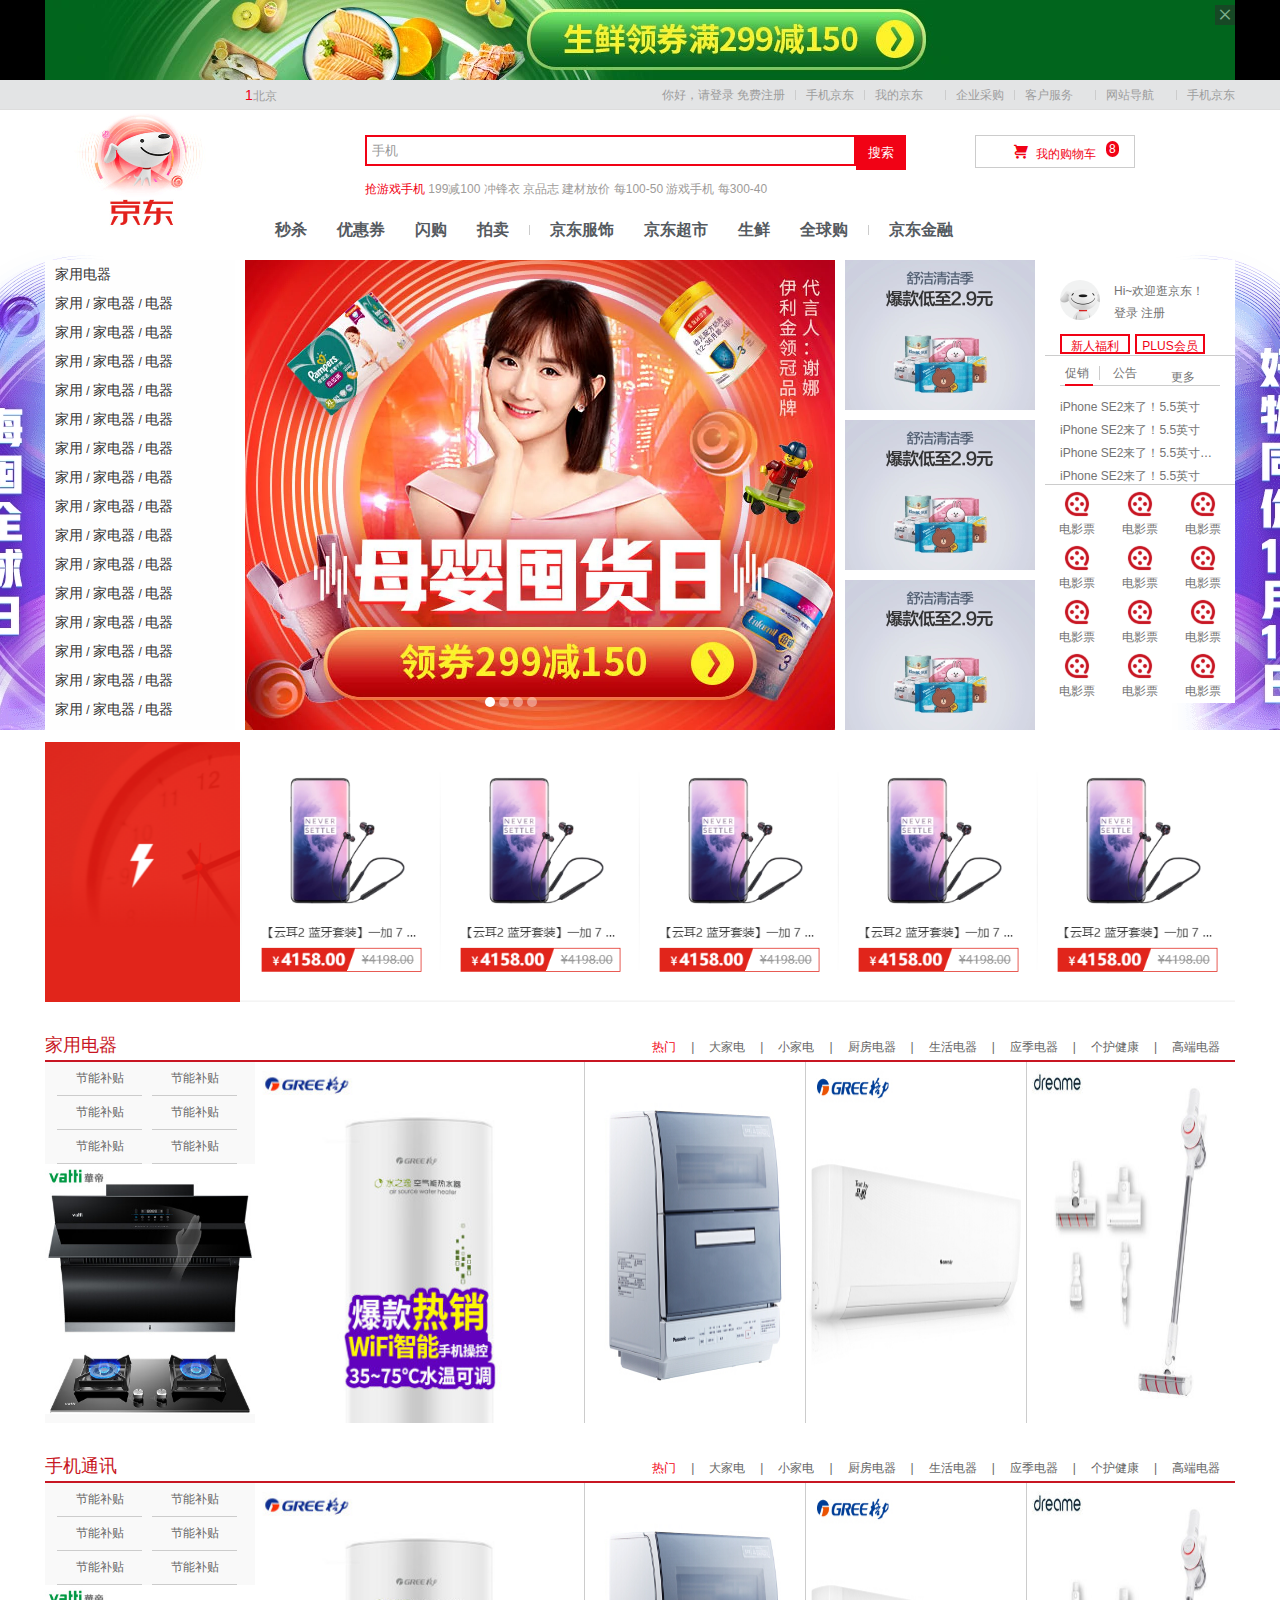
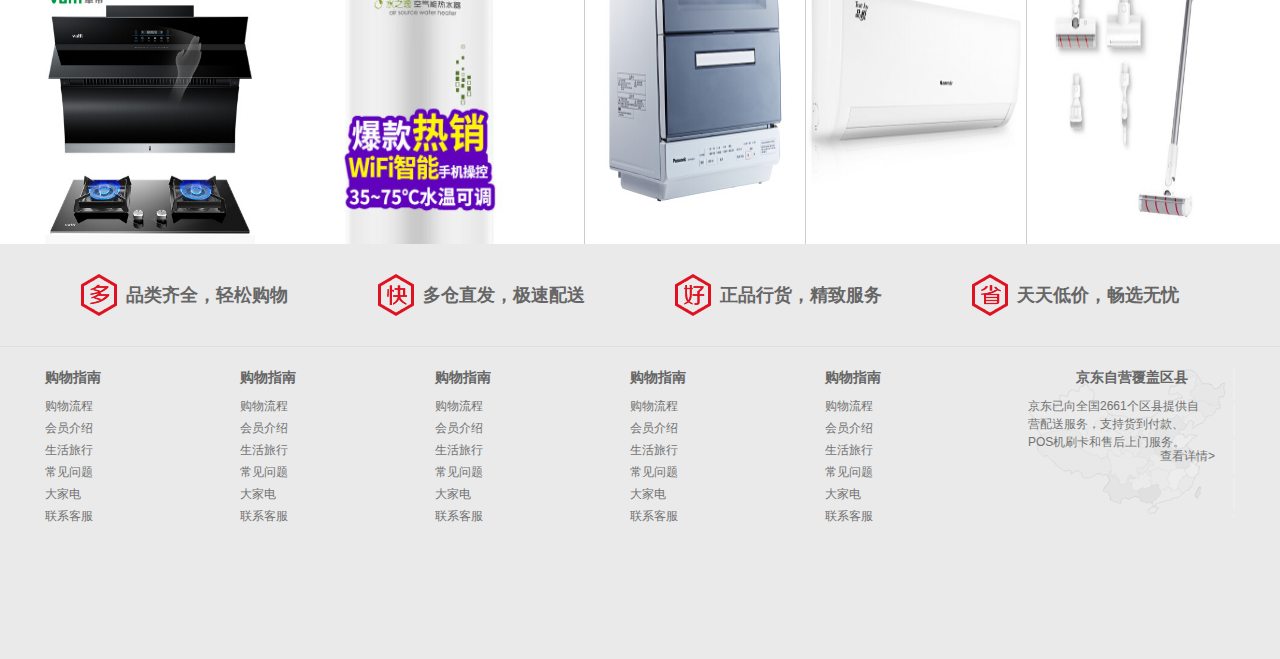
<file: index.html>
<!DOCTYPE html>
<html lang="en">

<head>
  <meta charset="UTF-8" />
  <meta name="viewport" content="width=device-width, initial-scale=1.0" />
  <meta http-equiv="X-UA-Compatible" content="ie=edge" />
  <title>京东</title>
  <link rel="shortcut icon" href="./favicon.ico" />
  <!-- <link rel="stylesheet" href="css/normalize.css" /> -->
  <link rel="stylesheet" href="css/base.css" />
  <link rel="stylesheet" href="css/index.css" />
  <link rel="stylesheet" href="css/commom.css" />
  <!-- <link href="//netdna.bootstrapcdn.com/font-awesome/4.7.0/css/font-awesome.min.css" rel="stylesheet" /> -->
  <script src="./js/animate.js"></script>

  <script src="./js/index.js"></script>
</head>
<span class="ai-arrow-right-down"></span>

<body>
  <div class="J-event">
    <a href="#" class="w">
      <i class="ofclose"></i>
    </a>
  </div>
  <!-- 快捷导航 -->
  <div class="shortcut">
    <div class="w">
      <ul class="fl">
        <li><i class="pos">1</i>北京</li>
      </ul>
      <ul class="fr">
        <li>
          <a href="#">你好，请登录</a>
          <a href="#">免费注册</a>
        </li>
        <li class="spacer"></li>
        <li>
          <a href="#">手机京东</a>
        </li>
        <li class="spacer"></li>

        <li class="dropdown">
          <a href="#">我的京东<i></i></a>
        </li>
        <li class="spacer"></li>

        <li>
          <a href="#">企业采购</a>
        </li>
        <li class="spacer"></li>

        <li class="dropdown">
          <a href="#">客户服务<i></i></a>
        </li>
        <li class="spacer"></li>

        <li class="dropdown">
          <a href="#">网站导航<i> </i></a>
        </li>
        <li class="spacer"></li>

        <li style="position: relative;z-index: 1;">
          <a href="#">手机京东</a>
          <!-- <div class="erweima">
              <img src="image/erweima.png" alt="" />
            </div> -->
        </li>
      </ul>
    </div>
  </div>
  <div class="header">
    <div class="w inner">
      <div class="logo">
        <h1>
          <a href="">京东</a>
        </h1>
      </div>

      <div class="search">
        <input type="text" value="手机" />
        <button>搜索</button>
      </div>
      <div class="hotwords">
        <a href="#" class="style-red">抢游戏手机</a>
        <a href="#">199减100</a>
        <a href="#">冲锋衣</a>
        <a href="#">京品志</a>
        <a href="#">建材放价</a>
        <a href="#">每100-50</a>
        <a href="#">游戏手机</a>
        <a href="#">每300-40</a>
      </div>
      <div class="myCar">
        <a href="#" class="shopCar">我的购物车</a>
        <s>8</s>
      </div>
      <div class="navitems">
        <ul>
          <li><a href="#">秒杀</a></li>
          <li><a href="#">优惠券</a></li>
          <li><a href="#">闪购</a></li>
          <li><a href="#">拍卖</a></li>
        </ul>
        <div class="spacer"></div>
        <ul>
          <li><a href="#">京东服饰</a></li>
          <li><a href="#">京东超市</a></li>
          <li><a href="#">生鲜</a></li>
          <li><a href="#">全球购</a></li>
        </ul>
        <div class="spacer"></div>
        <ul>
          <li><a href="#">京东金融</a></li>
        </ul>
      </div>
    </div>
  </div>
  <!-- main部分 -->
  <div class="jd">
    <div class="w jd_inner">
      <div class="jd_clo1">
        <ul>
          <li><a href="#">家用电器</a></li>
          <li>
            <a href="#">家用</a>
            <span>/</span>
            <a href="#">家电器</a>
            <span>/</span>
            <a href="#">电器</a>
          </li>
          <li>
            <a href="#">家用</a>
            <span>/</span>
            <a href="#">家电器</a>
            <span>/</span>
            <a href="#">电器</a>
          </li>
          <li>
            <a href="#">家用</a>
            <span>/</span>
            <a href="#">家电器</a>
            <span>/</span>
            <a href="#">电器</a>
          </li>
          <li>
            <a href="#">家用</a>
            <span>/</span>
            <a href="#">家电器</a>
            <span>/</span>
            <a href="#">电器</a>
          </li>
          <li>
            <a href="#">家用</a>
            <span>/</span>
            <a href="#">家电器</a>
            <span>/</span>
            <a href="#">电器</a>
          </li>
          <li>
            <a href="#">家用</a>
            <span>/</span>
            <a href="#">家电器</a>
            <span>/</span>
            <a href="#">电器</a>
          </li>
          <li>
            <a href="#">家用</a>
            <span>/</span>
            <a href="#">家电器</a>
            <span>/</span>
            <a href="#">电器</a>
          </li>
          <li>
            <a href="#">家用</a>
            <span>/</span>
            <a href="#">家电器</a>
            <span>/</span>
            <a href="#">电器</a>
          </li>
          <li>
            <a href="#">家用</a>
            <span>/</span>
            <a href="#">家电器</a>
            <span>/</span>
            <a href="#">电器</a>
          </li>
          <li>
            <a href="#">家用</a>
            <span>/</span>
            <a href="#">家电器</a>
            <span>/</span>
            <a href="#">电器</a>
          </li>
          <li>
            <a href="#">家用</a>
            <span>/</span>
            <a href="#">家电器</a>
            <span>/</span>
            <a href="#">电器</a>
          </li>
          <li>
            <a href="#">家用</a>
            <span>/</span>
            <a href="#">家电器</a>
            <span>/</span>
            <a href="#">电器</a>
          </li>
          <li>
            <a href="#">家用</a>
            <span>/</span>
            <a href="#">家电器</a>
            <span>/</span>
            <a href="#">电器</a>
          </li>
          <li>
            <a href="#">家用</a>
            <span>/</span>
            <a href="#">家电器</a>
            <span>/</span>
            <a href="#">电器</a>
          </li>
          <li>
            <a href="#">家用</a>
            <span>/</span>
            <a href="#">家电器</a>
            <span>/</span>
            <a href="#">电器</a>
          </li>
        </ul>
      </div>
      <div class="jd_clo2">
        <div class="jd_clo2-l">
          <a href="javascript:;" class="al">
            <</a> <a href="javascript:;" class="ar">>
          </a>
          <ol class="circle">
            <!-- <li class="current"></li> -->
          </ol>
          <ul>
            <li>
              <a href="#"><img src="./image/002.jpg" alt="" /></a>
            </li>
            <li>
              <a href="#"><img src="./image/003.jpg" alt="" /></a>
            </li>
            <li>
              <a href="#"><img src="./image/004.jpg" alt="" /></a>
            </li>
            <li>
              <a href="#"><img src="./image/005.jpg" alt="" /></a>
            </li>

          </ul>
        </div>
        <div class="jd_clo2-r">
          <div><img src="./image/0001.jpg" alt="" /></div>
          <div><img src="./image/0001.jpg" alt="" /></div>
          <div><img src="./image/0001.jpg" alt="" /></div>
        </div>
      </div>
      <div class="jd_clo3">
        <div class="user">
          <div class="user-inof">
            Hi~欢迎逛京东！<br />
            <a href="#">登录</a>
            <a href="#">注册</a>
            <a href="#" class="info-img">
              <img src="./image/jd.png" alt="" />
            </a>
          </div>
          <div class="user-profit">
            <a href="">新人福利</a><a href="">PLUS会员</a>
          </div>
        </div>
        <div class="news">
          <div class="tab-hd">
            <a href="#" class="cuxiao">促销</a>
            <a href="#">公告</a>
            <a href="#" class="more">更多</a>
            <a href="" class="line"></a>
          </div>
          <div class="tab-bd">
            <ul>
              <li><a href="">iPhone SE2来了！5.5英寸</a></li>
              <li><a href="">iPhone SE2来了！5.5英寸</a></li>
              <li><a href="">iPhone SE2来了！5.5英寸SE2来了！5.5英寸</a></li>
              <li><a href="">iPhone SE2来了！5.5英寸</a></li>
            </ul>

          </div>
        </div>
        <div class="jd-service">
          <ul>
            <li>
              <a href="#">
                <img src="./image/999.png" alt="" />
                <p>电影票</p>
              </a>
            </li>
            <li>
              <a href="#">
                <img src="./image/999.png" alt="" />
                <p>电影票</p>
              </a>
            </li>
            <li>
              <a href="#">
                <img src="./image/999.png" alt="" />
                <p>电影票</p>
              </a>
            </li>
            <li>
              <a href="#">
                <img src="./image/999.png" alt="" />
                <p>电影票</p>
              </a>
            </li>
            <li>
              <a href="#">
                <img src="./image/999.png" alt="" />
                <p>电影票</p>
              </a>
            </li>
            <li>
              <a href="#">
                <img src="./image/999.png" alt="" />
                <p>电影票</p>
              </a>
            </li>
            <li>
              <a href="#">
                <img src="./image/999.png" alt="" />
                <p>电影票</p>
              </a>
            </li>
            <li>
              <a href="#">
                <img src="./image/999.png" alt="" />
                <p>电影票</p>
              </a>
            </li>
            <li>
              <a href="#">
                <img src="./image/999.png" alt="" />
                <p>电影票</p>
              </a>
            </li>
            <li>
              <a href="#">
                <img src="./image/999.png" alt="" />
                <p>电影票</p>
              </a>
            </li>
            <li>
              <a href="#">
                <img src="./image/999.png" alt="" />
                <p>电影票</p>
              </a>
            </li>
            <li>
              <a href="#">
                <img src="./image/999.png" alt="" />
                <p>电影票</p>
              </a>
            </li>
          </ul>
        </div>
      </div>
    </div>
    <div class="ad"><a href="#"></a></div>
  </div>
  <!-- 推荐部分 -->
  <div class="recom w">
    <div class="recom_hd"><img src="image/秒杀.png" alt="" width="195px" height="260px"></div>
    <div class="recom_bd">
      <ul>
        <li><img src="image/ms.PNG" alt="" width="199px" height="260px"></li>
        <li><img src="image/ms.PNG" alt="" width="199px" height="260px"></li>
        <li><img src="image/ms.PNG" alt="" width="199px" height="260px"></li>
        <li><img src="image/ms.PNG" alt="" width="199px" height="260px"></li>
        <li><img src="image/ms.PNG" alt="" width="199px" height="260px"></li>
      </ul>
    </div>
  </div>
  <!-- 电梯导航 -->
  <div class="floor">
    <div class="jidaian w">
      <div class="douhd">
        <h3>家用电器</h3>
        <div class="tab_list">
          <ul>
            <li><a href="#" class="style-red">热门</a>|</li>
            <li><a href="#">大家电</a>|</li>
            <li><a href="#">小家电</a>|</li>
            <li><a href="#">厨房电器</a>|</li>
            <li><a href="#">生活电器</a>|</li>
            <li><a href="#">应季电器</a>|</li>
            <li><a href="#">个护健康</a>|</li>
            <li><a href="#">高端电器</a></li>
          </ul>
        </div>
      </div>
      <div class="zhubd">
        <div class="tab_content">
          <div class="tabb_list_item">
            <div class="col210">
              <ul>
                <li><a href="">节能补贴</a></li>
                <li><a href="">节能补贴</a></li>
                <li><a href="">节能补贴</a></li>
                <li><a href="">节能补贴</a></li>
                <li><a href="">节能补贴</a></li>
                <li><a href="">节能补贴</a></li>
              </ul>
              <a href="#">
                <img src="image/91.jpg" alt="" width="210px" height="250px">
              </a>
            </div>
            <div class="col329"><a href=""><img src="image/92.jpg" alt="" width="329px" height="361px"></a></div>
            <div class="col221"><a href=""><img src="image/93.jpg" alt="" width="220px" height="361px"></a></div>
            <div class="col221"><a href=""><img src="image/94.jpg" alt="" width="220px" height="361px"></a></div>
            <div class="col219"><a href=""><img src="image/95.jpg" alt="" width="209px" height="361px"></a></div>
          </div>
        </div>
      </div>
    </div>
    <div class="shouji w">
      <div class="douhd">
        <h3>手机通讯</h3>
        <div class="tab_list">
          <ul>
            <li><a href="#" class="style-red">热门</a>|</li>
            <li><a href="#">大家电</a>|</li>
            <li><a href="#">小家电</a>|</li>
            <li><a href="#">厨房电器</a>|</li>
            <li><a href="#">生活电器</a>|</li>
            <li><a href="#">应季电器</a>|</li>
            <li><a href="#">个护健康</a>|</li>
            <li><a href="#">高端电器</a></li>
          </ul>
        </div>
      </div>
      <div class="zhubd">
        <div class="tab_content">
          <div class="tabb_list_item">
            <div class="col210">
              <ul>
                <li><a href="">节能补贴</a></li>
                <li><a href="">节能补贴</a></li>
                <li><a href="">节能补贴</a></li>
                <li><a href="">节能补贴</a></li>
                <li><a href="">节能补贴</a></li>
                <li><a href="">节能补贴</a></li>
              </ul>
              <a href="#">
                <img src="image/91.jpg" alt="" width="210px" height="250px">
              </a>
            </div>
            <div class="col329"><a href=""><img src="image/92.jpg" alt="" width="329px" height="361px"></a></div>
            <div class="col221"><a href=""><img src="image/93.jpg" alt="" width="220px" height="361px"></a></div>
            <div class="col221"><a href=""><img src="image/94.jpg" alt="" width="220px" height="361px"></a></div>
            <div class="col219"><a href=""><img src="image/95.jpg" alt="" width="209px" height="361px"></a></div>
          </div>
        </div>
      </div>
    </div>
  </div>
  <!-- 底部 -->
  <div class="footer">
    <div class="footer-service">
      <div class="w f-s-w">
        <ul class="clearfix">
          <li>
            <div class="service_unit">
              <h5>duo</h5>
              <p>品类齐全，轻松购物</p>
            </div>
          </li>
          <li>
            <div class="service_unit">
              <h5 class="kuai">kuai</h5>
              <p>多仓直发，极速配送</p>
            </div>
          </li>
          <li>
            <div class="service_unit">
              <h5 class="hao">hao</h5>
              <p>正品行货，精致服务</p>
            </div>
          </li>
          <li>
            <div class="service_unit">
              <h5 class="sheng">sheng</h5>
              <p>天天低价，畅选无忧</p>
            </div>
          </li>
        </ul>
      </div>
    </div>
    <div class="w help">
      <dl>
        <dt>购物指南</dt>
        <dd><a href="#">购物流程</a></dd>
        <dd><a href="#">会员介绍</a></dd>
        <dd><a href="#">生活旅行</a></dd>
        <dd><a href="#">常见问题</a></dd>
        <dd><a href="#">大家电</a></dd>
        <dd><a href="#">联系客服</a></dd>
      </dl>
      <dl>
        <dt>购物指南</dt>
        <dd><a href="#">购物流程</a></dd>
        <dd><a href="#">会员介绍</a></dd>
        <dd><a href="#">生活旅行</a></dd>
        <dd><a href="#">常见问题</a></dd>
        <dd><a href="#">大家电</a></dd>
        <dd><a href="#">联系客服</a></dd>
      </dl>
      <dl>
        <dt>购物指南</dt>
        <dd><a href="#">购物流程</a></dd>
        <dd><a href="#">会员介绍</a></dd>
        <dd><a href="#">生活旅行</a></dd>
        <dd><a href="#">常见问题</a></dd>
        <dd><a href="#">大家电</a></dd>
        <dd><a href="#">联系客服</a></dd>
      </dl>
      <dl>
        <dt>购物指南</dt>
        <dd><a href="#">购物流程</a></dd>
        <dd><a href="#">会员介绍</a></dd>
        <dd><a href="#">生活旅行</a></dd>
        <dd><a href="#">常见问题</a></dd>
        <dd><a href="#">大家电</a></dd>
        <dd><a href="#">联系客服</a></dd>
      </dl>
      <dl>
        <dt>购物指南</dt>
        <dd><a href="#">购物流程</a></dd>
        <dd><a href="#">会员介绍</a></dd>
        <dd><a href="#">生活旅行</a></dd>
        <dd><a href="#">常见问题</a></dd>
        <dd><a href="#">大家电</a></dd>
        <dd><a href="#">联系客服</a></dd>
      </dl>
      <dl class="cover">
        <dt>京东自营覆盖区县</dt>
        <dd class="info">
          京东已向全国2661个区县提供自营配送服务，支持货到付款、POS机刷卡和售后上门服务。
        </dd>
        <dd class="more"><a href="#"> 查看详情></a></dd>
      </dl>
    </div>
  </div>
</body>

</html>
</file>
<file: css/base.css>
@font-face {
  font-family: "icomoon";
  src: url("../fonts/icomoon.eot?3l1dcs");
  src: url("../fonts/icomoon.eot?3l1dcs#iefix") format("embedded-opentype"),
    url("../fonts/icomoon.ttf?3l1dcs") format("truetype"),
    url("../fonts/icomoon.woff?3l1dcs") format("woff"),
    url("../fonts/icomoon.svg?3l1dcs#icomoon") format("svg");
  font-weight: normal;
  font-style: normal;
  font-display: block;
}

.w {
  width: 1190px;
  margin: auto;
}

.fr {
  float: right;
}

.fl {
  float: left;
}

* {
  margin: 0;
  padding: 0;
}

body {
  background-color: #f6f6f6;
}

.J-event {
  height: 80px;
  background-color: #000;
}

.J-event a {
  display: block;
  height: 80px;
  background: url(../image/top.jpg) no-repeat;
  position: relative;
}

.J-event a i {
  width: 20px;
  height: 20px;
  background: #2d2d2d;
  /* background: url(../fonts/cross.png); */
  position: absolute;
  right: 0;
  top: 5px;
  font-style: normal;
  font-family: "icomoon";
  color: #fff;
  text-align: center;
  line-height: 20px;
  opacity: .5;

}

.clearfix::before,
.clearfix::after {
  content: "";
  display: table;
}

.clearfix:after {
  clear: both;
}

.clearfix {
  *zoom: 1;
}

.shortcut {
  height: 30px;
  background-color: #e3e4e5;
  border-bottom: 1px solid #dddddd;
  color: #9d9d9d;
  font-size: 12px;
  line-height: 30px;
}

li {
  list-style: none;
}

ul {
  margin: 0;
  padding: 0;
}

a {
  text-decoration: none;
}

.style-red {
  color: #f10215 !important;
}

.shortcut a {
  color: #9d9d9d;
  font-size: 12px;
  text-decoration: none;
}

.shortcut a:hover {
  color: #c81623;
}

.shortcut .fr li {
  float: left;
}

.shortcut .fl li {
  margin-left: 200px;
}

.pos {
  font-size: 14px;
  font-style: normal;
  color: #f10215;
}

.spacer {
  width: 1px;
  height: 10px;
  background-color: #ccc;
  margin: 10px 10px 0;
}

.dropdown {
  padding-right: 12px;
}

.erweima {
  width: 60px;
  height: 60px;
  border: 1px solid #ccc;
  padding: 3px;
  position: absolute;
  left: -8px;
  top: 35px;
}

.header {
  height: 140px;
  background: #fff;
}

.inner {
  height: 140px;
  /* background-color: pink; */
  position: relative;
}

.logo {
  width: 191px;
  height: 140px;
  position: absolute;
  top: 0;
  left: 0;
  /* background-color: purple; */
}

.logo h1 {
  margin: 0;
}

.logo a {
  display: block;
  background: url(../image/1.gif) no-repeat center top;
  width: 191px;
  height: 140px;
  background-size: 100%;
  font-size: 0;
}

input,
button {
  padding: 0;
  border: 0;
}

.search {
  width: 550px;
  height: 35px;
  position: absolute;
  top: 25px;
  left: 320px;
}

.search input {
  width: 491px;
  height: 31px;
  border: 2px solid #f10215;
  padding-left: 5px;
  outline: none;
  color: #989898;
  float: left;
}

.search button {
  width: 50px;
  height: 35px;
  background-color: #f10215;
  float: left;
  cursor: pointer;
  color: #fff;
}

.hotwords {
  position: absolute;
  top: 70px;
  left: 320px;
}

.hotwords a {
  color: #9e9b99;
  font-size: 12px;
}

.hotwords a:hover {
  color: #f10215;
}

.myCar {
  width: 160px;
  height: 33px;
  border: 1px solid #ccc;
  position: absolute;
  top: 25px;
  right: 100px;
  text-align: center;
  line-height: 33px;
}

.myCar a {
  font-size: 12px;
  color: #f10215;
}

.myCar::before {
  content: '\e910';
  font-family: "icomoon";
  margin-right: 4px;
  font-size: 14px;
  color: #f10215;
}



.myCar s {
  position: absolute;
  top: 5px;
  left: 130px;
  text-decoration: none;
  background-color: #f10215;
  height: 16px;
  line-height: 16px;
  font-size: 12px;
  padding: 0 3px;
  border-radius: 7px;
  color: #fff;
}

.navitems {
  position: absolute;
  left: 200px;
  bottom: 0;
}

.navitems ul {
  float: left;
}

.navitems ul li {
  float: left;
  margin-left: 30px;
}

.navitems li a {
  font-size: 16px;
  color: #555a5f;
  font-weight: 700;
  height: 40px;
  line-height: 40px;
  display: block;
}

.navitems li a:hover {
  color: #f10215;
}

.navitems .spacer {
  float: left;
  margin-top: 15px;
  margin-left: 20px;
  margin-right: -10px;
}

/* 底部 */
.footer {
  height: 415px;
  background-color: #eaeaea;
}

.footer-service {
  border-bottom: 1px solid #dedede;
}

.f-s-w {
  /* background-color: pink; */
  padding: 30px 0;
}

.f-s-w li {
  float: left;
  width: 297px;
  height: 42px;
  /* background-color: purple; */
}

.service_unit {
  width: 225px;
  height: 42px;
  margin: 0 auto;
  position: relative;
}

.service_unit h5 {
  width: 36px;
  height: 43px;
  /* background-color: blue; */
  position: absolute;
  top: 0;
  left: 0;
  background: url(../image/777.png);
  background-position: 0 -192px;
  text-indent: -999px;
  overflow: hidden;
}

.service_unit p {
  line-height: 42px;
  margin-left: 45px;
  font-size: 18px;
  font-weight: 700;
}

.service_unit .kuai {
  background-position: -41px -192px;
}

.service_unit .hao {
  background-position: -82px -192px;
}

.service_unit .sheng {
  background-position: -123px -192px;
}

.help {
  height: 180px;
  padding-top: 20px;
}

.help dt {
  font-size: 14px;
  font-weight: 700;
  color: #666;
  height: 30px;
}

.help dl {
  float: left;
  width: 195px;
}

.help dd {
  height: 22px;
}

.help dd a {
  color: #727272;
  font-size: 12px;
}

.help dd a:hover {
  color: #f10215;
}

.help .cover {
  float: right;
  width: 207px;
  height: 150px;
  background: url(../image/777.png) no-repeat;
}

.cover dt {
  text-align: center;
}

.help .info {
  width: 175px;
  height: 50px;
  font-size: 12px;
  line-height: 18px;
  color: #727272;
}

.more {
  text-align: right;
  padding-right: 20px;
}
</file>
<file: css/index.css>
.jd {
  height: 480px;
  /* background-color: pink; */
  position: relative;
}

.jd_inner {
  height: 480px;
  /* background-color: blue; */
  position: relative;
  z-index: 1;
}

.ad {
  height: 480px;
  background: url(../image/6666.png) no-repeat top center;
  position: absolute;
  top: 0;
  left: 0;
  width: 100%;
}

.ad a {
  display: block;
  width: 100%;
  height: 100%;
}

.jd_clo1 {
  width: 190px;
  height: 471px;
  /* background-color: #fefefe; */
  float: left;
  padding-top: 9px;
}

.jd_clo1 ul {
  height: 470px;
  background-color: #fefefe;
}

.jd_clo1 li {
  padding-left: 10px;
  margin-top: 1px;
  height: 28px;
  line-height: 28px;
  background-color: #fefefe;

}

.jd_clo1 li:hover {
  background-color: #999395;
}

.jd_clo1 li a {
  color: #333;
  font-size: 14px;
}

.jd_clo1 li span {
  color: #333;
  font-size: 12px;
}

.jd_clo2 {
  width: 790px;
  height: 480px;
  /* background-color: purple; */
  float: left;
  margin-left: 10px;
}

.jd_clo2-l {
  width: 590px;
  height: 480px;
  margin-right: 10px;
  float: left;
  overflow: hidden;
  position: relative;
}

.jd_clo2-l ul {
  position: absolute;
  /* position: relative; */
  top: 0;
  left: 0;
  width: 600%;
}

.jd_clo2-l ul li {
  float: left;
}

.jd_clo2-r {
  width: 190px;
  height: 480px;
  float: left;
  overflow: hidden;
}

.jd_clo2-r div {
  width: 190px;
  height: 150px;
  margin-top: 10px;
}

.jd_clo2-r div img {
  width: 100%;
}

.jd_clo3 {
  width: 190px;
  height: 470px;
  /* background-color: yellow; */
  float: right;
  margin-top: 10px;
}

.jd_clo3 a {
  font-size: 12px;
  color: #747474;
}

.ar,
.al {
  position: absolute;
  display: none;
  top: 50%;
  width: 30px;
  height: 60px;
  margin-top: -30px;
  background: rgba(0, 0, 0, 0.3);
  text-align: center;
  line-height: 60px;
  z-index: 9;
}

.al {
  left: 0;
}

.ar {
  right: 0;
}

.jd_clo2-l ol {
  /* background: rgba(255, 255, 255, 0.3); */
  position: absolute;
  bottom: 20px;
  left: 50%;
  width: 114px;
  height: 15px;
  margin-left: -57px;
  border-radius: 10px;
  z-index: 9;
}

.jd_clo2-l ol li {
  width: 10px;
  height: 10px;
  /* background-color: #fff; */
  background-color: rgba(255, 255, 255, 0.4);
  border-radius: 50%;
  float: left;
  cursor: pointer;
  margin: 2px;
}

.jd_clo2-l .current {
  background-color: #fff;
}

.jd_clo2-l img {
  /* width: 100%; */
  /* height: auto; */
  /* height: 100%; */
  /* transform: scale(0.5); */
  max-width: 590px;
  margin-top: 10px;
  vertical-align: top;
}

.user {
  height: 95px;
  padding: 20px 15px 0;
  background-color: #fff;
}

.user-inof {
  height: 40px;
  padding-left: 54px;
  font-size: 12px;
  color: #747474;
  line-height: 22px;
  position: relative;
}

.user-inof a {
  font-size: 12px;
  color: #747474;
}

.user-inof a:hover {
  color: #f10215;
}

.info-img {
  width: 40px;
  height: 40px;
  position: absolute;
  top: 0;
  left: 0;
  border-radius: 50%;
  overflow: hidden;
  /* padding: 5px; */
}

.info-img img {
  width: 100%;
  height: auto;
}

.user-profit {
  margin-top: 14px;
}

.user-profit a {
  width: 70px;
  height: 20px;
  border: 2px solid #f10215;
  display: inline-block;
  font-size: 12px;
  color: #f10215;
  text-align: center;
  line-height: 20px;
  margin-right: 5px;
}

.user-profit a:hover {
  background-color: #f10215;
  color: #fff;
}

.news {
  height: 130px;
  border-top: 1px solid #ccc;
  border-bottom: 1px solid #ccc;
  padding: 5px 15px 0;
  background-color: #fff;
}

.tab-hd {
  border-bottom: 1px solid #ccc;
  padding: 3px 0;
  position: relative;
}

.tab-hd a {
  margin: 0 5px;
}

.cuxiao {
  border-right: 1px solid #ccc;
  padding-right: 10px;
}

.news .more {
  top: 7px;
  right: 0;
  position: absolute;
}

.line {
  width: 28px;
  height: 2px;
  background-color: #f10215;
  position: absolute;
  bottom: -1px;
  left: 0;
}

.tab-bd {
  margin-top: 10px;
}

.tab-bd li {
  height: 23px;
  line-height: 23px;
  overflow: hidden;
  white-space: nowrap;
  text-overflow: ellipsis;
}

.jd-service {
  height: 218px;
  background-color: #fff;
}

.jd-service li {
  width: 63px;
  height: 54px;
  float: left;
  /* background-color: purple; */
}

.jd-service li a {
  width: 100%;
  height: 100%;
  display: block;
}

.jd-service li a img {
  display: block;
  width: 28px;
  height: 28px;
  margin: 5px auto 2px;
}

.jd-service p {
  text-align: center;
}

.recom {
  height: 260px;
  background-color: pink;
  margin-top: 12px;
}

.recom_hd {
  float: left;
  height: 260px;
  width: 190px;

}

.recom_bd {
  float: right;
}

.recom_bd ul li {
  float: right;
}



.douhd {
  height: 30px;
  border-bottom: 2px solid #c81623;
}

.douhd h3 {
  float: left;
  font-size: 18px;
  color: #c81623;
  font-weight: 400;
}

.tab_list {
  float: right;
  line-height: 30px;
}


.tab_list ul li {
  float: left;
}

.tab_list ul li a {
  margin: 0 15px;
}

.floor .w {
  margin-top: 30px;
}

.zhubd {
  height: 361px;
  background-color: pink;
}

.tabb_list_item>div {
  float: left;
  height: 361px;
}

.col210 {
  width: 210px;
  background-color: #f9f9f9;
  text-align: center;
}

.col210 ul li {
  float: left;
  width: 85px;
  height: 34px;
  border-bottom: 1px solid #ccc;
  text-align: center;
  line-height: 33px;
  margin-right: 10px;
}

.col210 ul {
  padding-left: 12px;
}

.col329 {
  width: 330px;
  border-right: 1px solid #ccc;
}

.col221 {
  width: 221px;
  border-right: 1px solid #ccc;

}

.col219 {
  width: 205px;
}
</file>
<file: css/commom.css>
* {
    margin: 0;
    padding: 0;
    box-sizing: border-box;
}

em,
i {
    font-style: normal
}

li {
    list-style: none
}

img {
    border: 0;
    vertical-align: middle
}

button {
    cursor: pointer
}

a {
    color: #666;
    text-decoration: none
}

a:hover {
    color: #c81623
}

button,
input {
    font-family: Microsoft YaHei, Heiti SC, tahoma, arial, Hiragino Sans GB, "\5B8B\4F53", sans-serif
}

body {
    -webkit-font-smoothing: antialiased;
    background-color: #fff;
    font: 12px/1.5 Microsoft YaHei, Heiti SC, tahoma, arial, Hiragino Sans GB, "\5B8B\4F53", sans-serif;
    color: #666
}

.hide,
.none {
    display: none
}

.clearfix:after {
    visibility: hidden;
    clear: both;
    display: block;
    content: ".";
    height: 0
}

.clearfix {
    *zoom: 1
}
</file>
